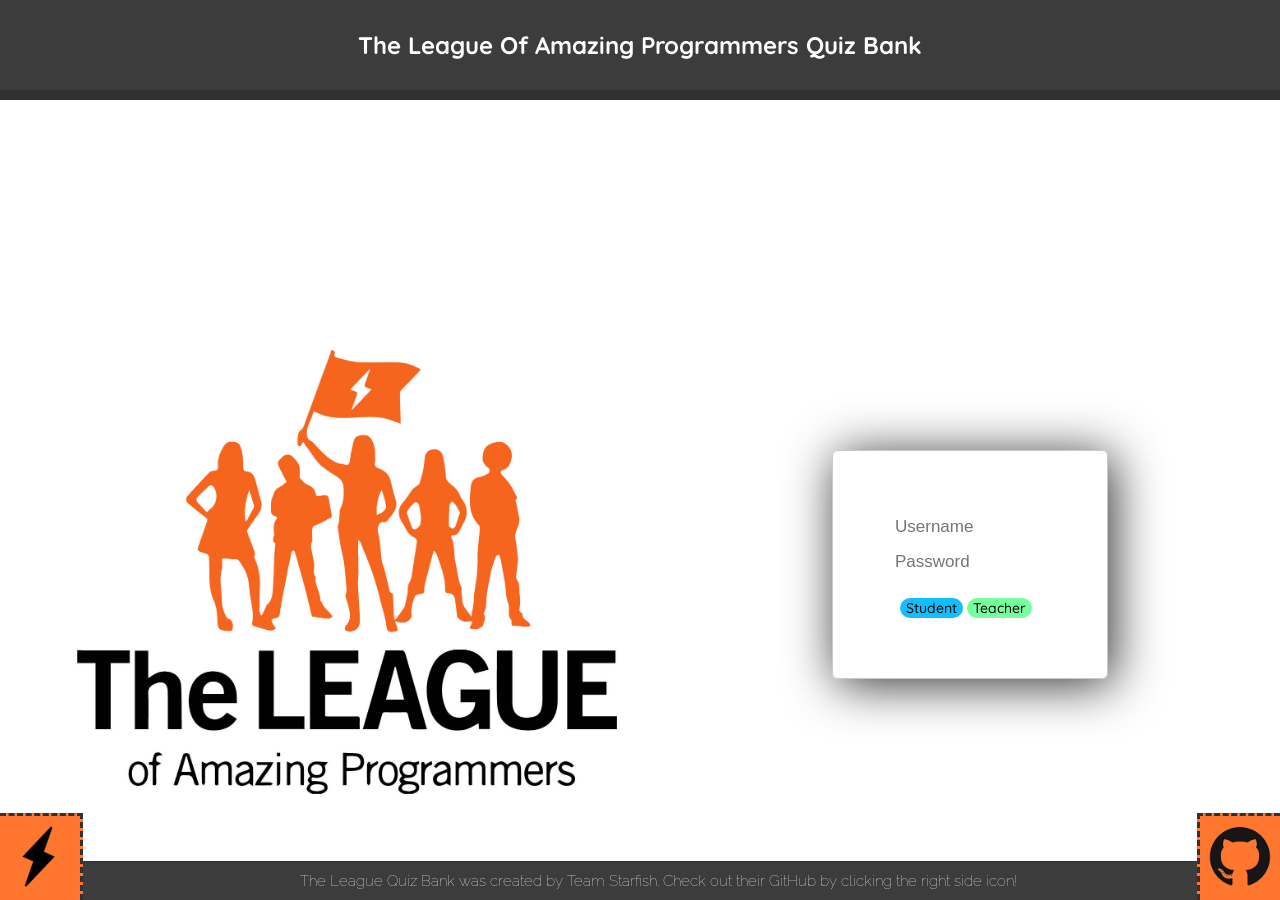
<file: LeagueQuizBank_HTML/index.html>
<!DOCTYPE HTML>
<html>
    <title>
        League Quiz Bank
    </title>
    <head>
        <link href="https://fonts.googleapis.com/css?family=Quicksand:400" rel="stylesheet">
        <link rel="stylesheet" type="text/css" href="main.css">
        <script src='main.js'></script>
    </head>
    <body>
        <div id='all_wrapper'>
            <div id='head'>
                <h2 id='head_text'>The League Of Amazing Programmers Quiz Bank</h2>
            </div>
            <div id='wrapper'>
                <div id='league_picture_container'>
                    <img id='league_picture' src='LeagueLogoFFINAL2.jpg'/>
                </div>
                <form id='content' method="post" action="">
                    <div id='user_pass_wrapper'>
                        <div id='username'>
                            <input type="text" placeholder="Username" name="usrname" class='default_input' id='username_input'><br>
                        </div>
                        <div id='password'>
                            <input type="password" placeholder="Password" class='default_input' id='password_input'><br>
                        </div>
                    </div>
                    <div id=student_teacher_wrapper>
                        <div id='student'>
                            <button class='select_button' id='student_button' onclick="testFunction()">Student</button>
                        </div>
                        <div id='teacher'>
                            <button class='select_button' id='teacher_button'>Teacher</button>
                        </div>
                    </div>
                </form>
            </div>
            <div id='footer'>
                <a id='panel_left' href='http://www.jointheleague.org/'>
                    <img id='league_bolt' src='bolt.png' />
                </a>
                <div id='center'>
                    <p id='footer_text'>The League Quiz Bank was created by Team Starfish. Check out their GitHub by clicking the right side icon! </p>
                </div>
                <a id='panel_right' href='https://github.com/Team-Starfish-001'>
                    <img id='github' src="transparentgithub.png" />
                </a>
            </div>
        </div>
    </body>
</html>
</file>
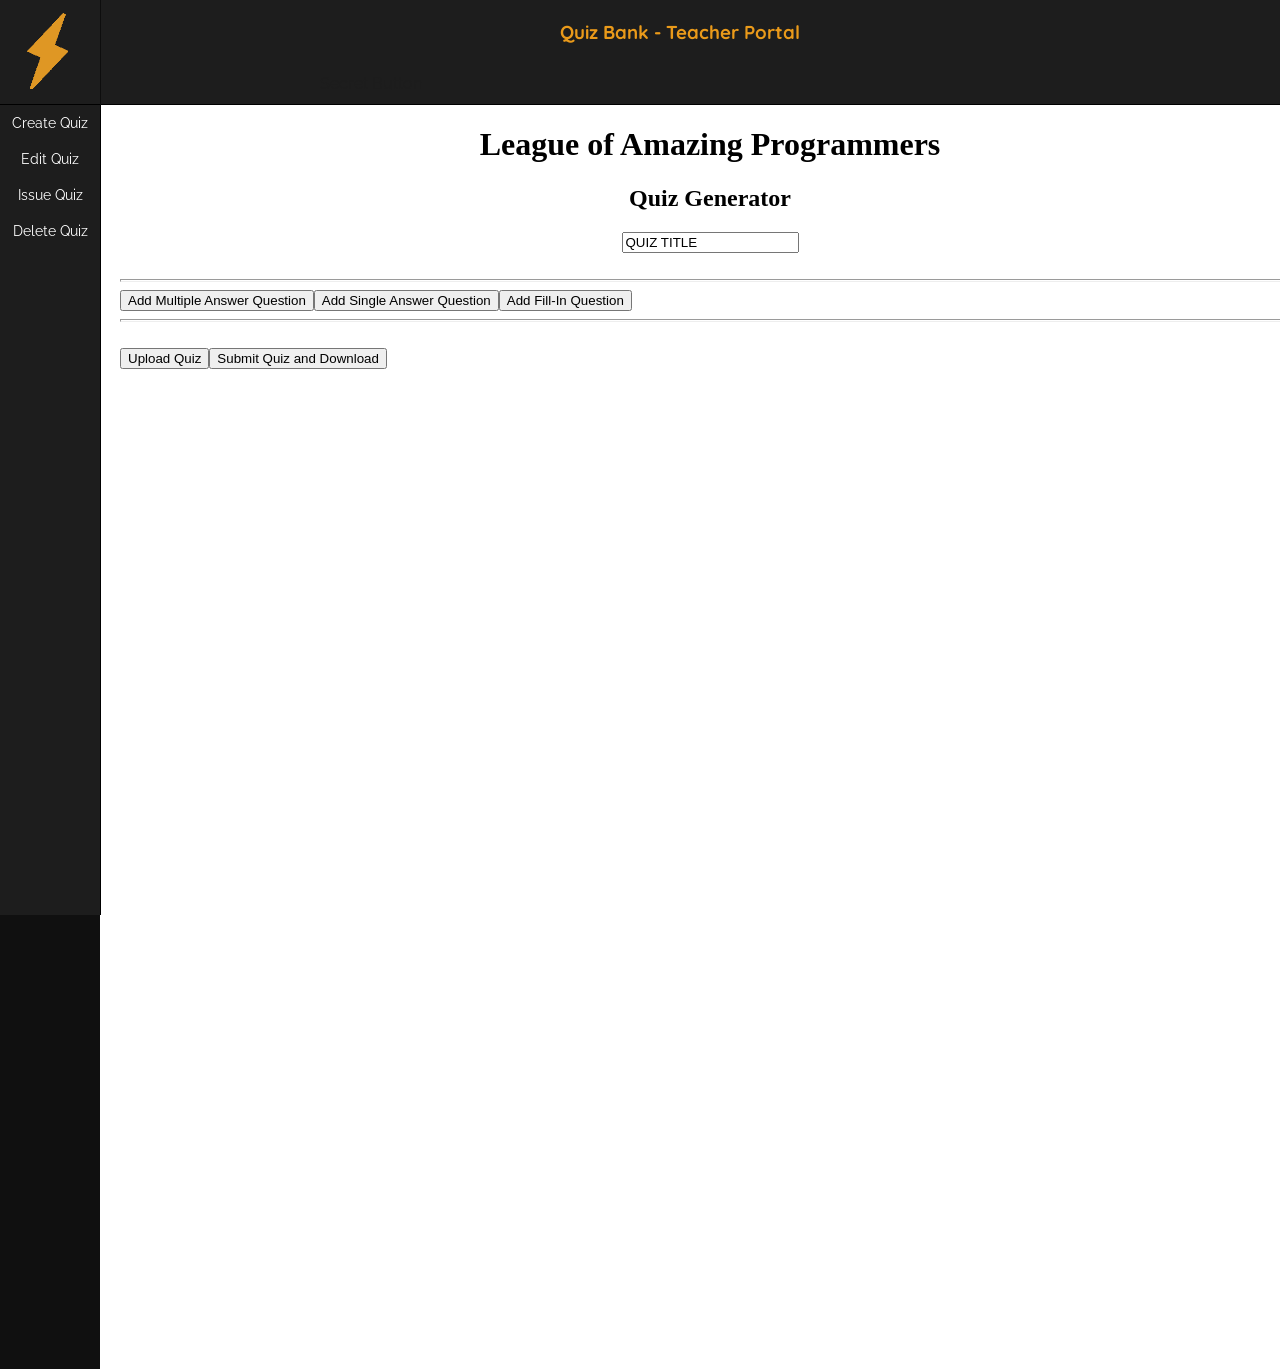
<file: LeagueQuizBank_HTML/teacher.html>
<!DOCTYPE HTML>
<html>
    <title>Teacher Portal</title>
    <head>
        <link href="https://fonts.googleapis.com/css?family=Quicksand:400" rel="stylesheet">
        <link rel="stylesheet" type="text/css" href="teacher.css">
        <!--script type="text/javascript" src='teacher.js'></script-->
        <script src='teacher.js'></script>
    </head>
    <body>
        <div id='all_wrapper'>
            <div id='head'>
                <h3 id='header'>Quiz Bank - Teacher Portal</h3>
            </div>
            <ul id='navbar'>
                <li><a href="#">Secret Button</a></li>
            </ul>
            <div id='sidebar'>
                <button onclick='askSave()'>Create Quiz</button>
                <button>Edit Quiz</button>
                <button>Issue Quiz</button>
                <button>Delete Quiz</button>
            </div>
            <a href='https://github.com/Team-Starfish-001' id='stray_div'>
                <img src="pinkbolt.png"/>
            </a>
            <div id='nothingtopreview'>
                <!--p>Nothing to preview</p-->
            </div>
            <div id='content'>
                <center>
                    <h1>League of Amazing Programmers <br></h1>
                    <h2>Quiz Generator<br></h2>
                    <input type='text' id='title' value='QUIZ TITLE'/><br><br>
                <hr size='3'>
                </center>
                <div id='questionBody'></div>
                <script src='quiz_body.js'></script>
                </div>
            
            <div id='tint_cover'></div>
        </div>
    </body>
</html>
</file>
<file: LeagueQuizBank_HTML/main.css>
@import url('https://fonts.googleapis.com/css?family=Abel');
@import url('https://fonts.googleapis.com/css?family=Raleway:300');
body {
    margin: 0;
    overflow-x: hidden;
}
#wrapper {
    display: block;
    margin: 0;
}
#league_picture_container {
    float: left;
    width: 60%;
}
#league_picture {
    height: auto;
    max-width: 75%;
    margin-left: 10%;
    margin-top: 250px;
}
#content {
    float: left;
    margin-top: 350px;
    margin-left: 5%;
    border-radius: 6px;
    padding: 60px;
    border: 1px solid #c9c9c9;
    box-shadow: 5px 5px 50px #2e2e2e;
}
#head {
    text-align: center;
    background-color: #3c3c3c;
    font-family: 'Quicksand', sans-serif;
    text-shadow: 1px 1px 1px 1px black;
    color: white;
    box-shadow: 1px solid black;
}
#head_text {
    margin: 0;
    padding-top: 30px;
    padding-bottom: 30px;
    border-bottom: 10px solid #313131;
}
.default_input {
    border-radius: 10px;
    border: none;
    outline: 0;
    width: 150px;
    height: 30px;
    font-weight: 200;
    font-size: 17px;
}
#student_teacher_wrapper {
    display: flex;
    margin-left: 7px;
}
#username_input {
    margin-bottom: 3px;
}
.select_button {
    outline: 0;
    border-radius: 20px;
    margin-top: 20px;
    border: none;
    font-size: 14px;
    font-family: 'Quicksand', sans-serif;
    font-weight: 500;
}
#student_button {
    margin-right: 4px;
    transition: background-color .5s;
    background-color: #11bfff;
    
}
#teacher_button {
    transition: background-color .5s;
    background-color: #75ff9f;
}
#student_button:hover {
    background-color: #d679ff;
    
}
#teacher_button:hover {
    background-color: #faff75;
}
#footer {
    position: absolute;
    bottom: 0;
    width: 100%;
}
#footer_text {
    margin-top: 0;
    margin-bottom: 0;
    margin-left: 40px;
    margin-right: 150px;
    font-family: 'Raleway';
    font-weight: 100;
    font-size: 15px;
}
#center {
    margin-left: 73px;
    position: absolute;
    float: left;
    text-shadow: 1px 1px 1px 1px black;
    color: white;
    text-align: center;
    background-color: #3c3c3c;
    padding-top: 10px;
    padding-bottom: 10px;
    border-top: 1px solid #313131;
    bottom: 0;
    margin-right: 70px;
    width: 100%;
    z-index: 1;
}
#panel_left {
    background-color: #ff772f;
    float: left;
    border-top: 3px dashed #313131;
    border-right: 3px dashed #313131;
    position: relative;
    z-index: 4;
    transition: background-color .5s;
}
#panel_right {
    float: right;
    background-color: #ff772f;
    border-top: 3px dashed #313131;
    border-left: 3px dashed #313131;
    position: relative;
    z-index: 3;
    transition: background-color .5s;
}
#panel_right:hover {
    background-color: #4b92ce;
}
#panel_left:hover {
    background-color: #4b92ce;
}
#github {
    width: 80px;
    height: 80px;
    margin: 0;
    position: relative;
    transition: -webkit-filter .5s, filter .5s, background-color .5s;
}
#league_bolt {
    width: 80px;
    height: 80px;
    transition: -webkit-filter .5s, filter .5s;
}
#league_bolt:hover {
    -webkit-filter: invert(1);
    filter: invert(1);
}
#github:hover {
    -webkit-filter: invert(1);
    filter: invert(1);
}
::-webkit-scrollbar {
    width: 15px;
    background-color: #272727;
}
::-webkit-scrollbar-thumb {
    background-color: #ff772f;
    border-radius: 100px;
}
/*"<div id=\'panel\'>
                    <div id=\'interior_panel\'>
                        <input placeholder=\'Untitled Quiz\'>
                        <div id=\'box_break\'></div>
                        <div id=\'holder\'>
                            <button id=\'panel_exit\'>Exit</button>
                            <button id=\'panel_create\'>Create</button>
                        </div>
                        <textarea placeholder=\'Quiz Description\'></textarea>
                    </div>
                </div>";
*/
</file>
<file: LeagueQuizBank_HTML/teacher.css>
@import url('https://fonts.googleapis.com/css?family=Abel');
@import url('https://fonts.googleapis.com/css?family=Raleway:300');
body {
    margin: 0;
    overflow-x: hidden;
    display: block;
    /*This specific color is depreciated it will
    produce two random gray rectangles of a color in a lighter tint*/
    background-color: #101010;
}
#head {
    background-color: #1d1d1d;
    text-align: center;
    color: white;
    padding-top: 20px;
    padding-bottom: 20px;
    font-family: 'Quicksand', sans-serif;
}
#header {
    margin-top: 0;
    margin-bottom: 0;
    margin-left: 80px;
    color: #ea9a1a;
}
#navbar {
    list-style-type: none;
    margin: 0;
    padding: 0;
    width: 100%;
    background-color: #1d1d1d;
    padding-top: 10px;
    padding-bottom: 30px;
    border-bottom: 1px solid black;
    font-family: 'Raleway', sans-serif;
}
#navbar > li {
    display: inline;
    text-align: center;
    color: #cecece;
}
#navbar > li > a {
    transition: color .3s;
}
#navbar > li > a:link, #navbar > li > a:visited, #navbar > li > a:active {
    text-decoration: none;
}
#navbar > li > a:link, #navbar > li > a:visited {
    color: rgb(29,29,29);
}
#navbar > li > a:hover {
    color: orange;
}
#navbar > li > a:active {
    color: skyblue;
}
#navbar {
    padding-left: 100px;
}
#navbar > li:nth-child(1) {
    position: absolute;
    left: 25%;
}
#navbar > li:nth-child(2) {
    position: absolute;
    left: 50%;
}
#navbar > li:nth-child(3) {
    position: absolute;
    left: 75%;
}
#sidebar {
    background-color: #1d1d1d;
    position: absolute;
    height: 90%;
    z-index: 1;
    border-right: 1px solid black;
    text-align: center;
}
#sidebar > * {
    display: block;
}
#sidebar > button {
    border-style: none;
    width: 100px;
    padding-top: 10px;
    padding-bottom: 10px;
    font-family: 'Raleway', sans-serif;
    font-size: 14px;
    background-color: inherit;
    color: white;
    outline: none;
}
#sidebar > button:not(:last-child):hover {
    background-color: #cc5b08;
}
#sidebar > button:last-child:hover {
    background-color: #be1717;
}
#sidebar > button:hover {
    cursor: pointer;
}
#stray_div {
    position: absolute;
    top: 0;
    left: -1px;
}
#stray_div > img {
    width: 50%;
    border-right: 1px solid white;
    padding-bottom: 10px;
    -webkit-filter: invert(.95);
    filter: invert(.95);
}
#nothingtopreview {
    position: absolute;
    top: 55%;
    right: 42%;
    left: 50%;
    bottom: 45%;
    text-align: center;
    color: #2e2e2e;
}
#content {
    margin-left: 100px;
    padding-right: 100px;
    padding-bottom: 1000px;
    background-color: white;
    position: absolute;
    width: 100%;
}
#content > * {
    margin-left: 20px;
}
#content > center > * {
    margin-right: 80px;
}
#content > * {
    
}
#tint_cover {
    /*position: absolute;
    background-color: rgba(0, 0, 0, 0.8);
    padding-bottom: 100%;
    padding-right: 100%;
    top: 0;
    z-index: 1;*/
}
#panel {
    position: absolute;
    z-index: 2;
    left: 50%;
    top: 50%;
    padding: 80px 80px 10px 80px;
    margin-left: -95px;
    background-color: #1c1c1c;
    border-radius: 10px;
    box-shadow: 1px 1px 20px #646464;
}
#panel > #interior_panel > *:first-child {
    top: 10px;
    position: absolute;
}
#panel > #interior_panel > *:nth-child(2) {
    border-bottom: 3px solid black;
    padding-top: 10px;
    padding-right: 171px;
    padding-left: 100px;
    top: 30px;
    left: 10px;
    position: absolute;
    z-index: -1
}
#panel > #interior_panel > input {
    outline: none;
    background-color: #121212;
    border: none;
    padding-top: 5px;
    padding-bottom: 5px;
    font-size: 12px;
    caret-color: #ff772f;
    color: #ff772f;
}
#panel > #interior_panel > *:last-child {
    top: 50px;
    left: 11px;
    width: 265px;
    position: absolute;
    height: 100px;
    background-color: #121212;
    outline: none;
    border: none;
    resize: none;
    z-index: 2;
    caret-color: #ff772f;
    color: #ff772f;
}
#holder {
    padding: 70px;
}
#holder > button {
    position: absolute;
}
#panel_create {
    bottom: 25px;
    right: 25px;
    outline: none;
    background-color: #ff872f;
    border-radius: 3px;
    border: none;
    transition: background-color .2s;
}
#panel_exit {
    bottom: 25px;
    left: 25px;
    background-color: #ff872f;
    outline: none;
    border: none;
    border-radius: 3px;
    transition: background-color .2s;
}
#panel_create:active {
    background-color: skyblue;
}
#panel_exit:hover {
    background-color: red;
}
/*Use javascript to add a right margin at every hr*/
</file>
